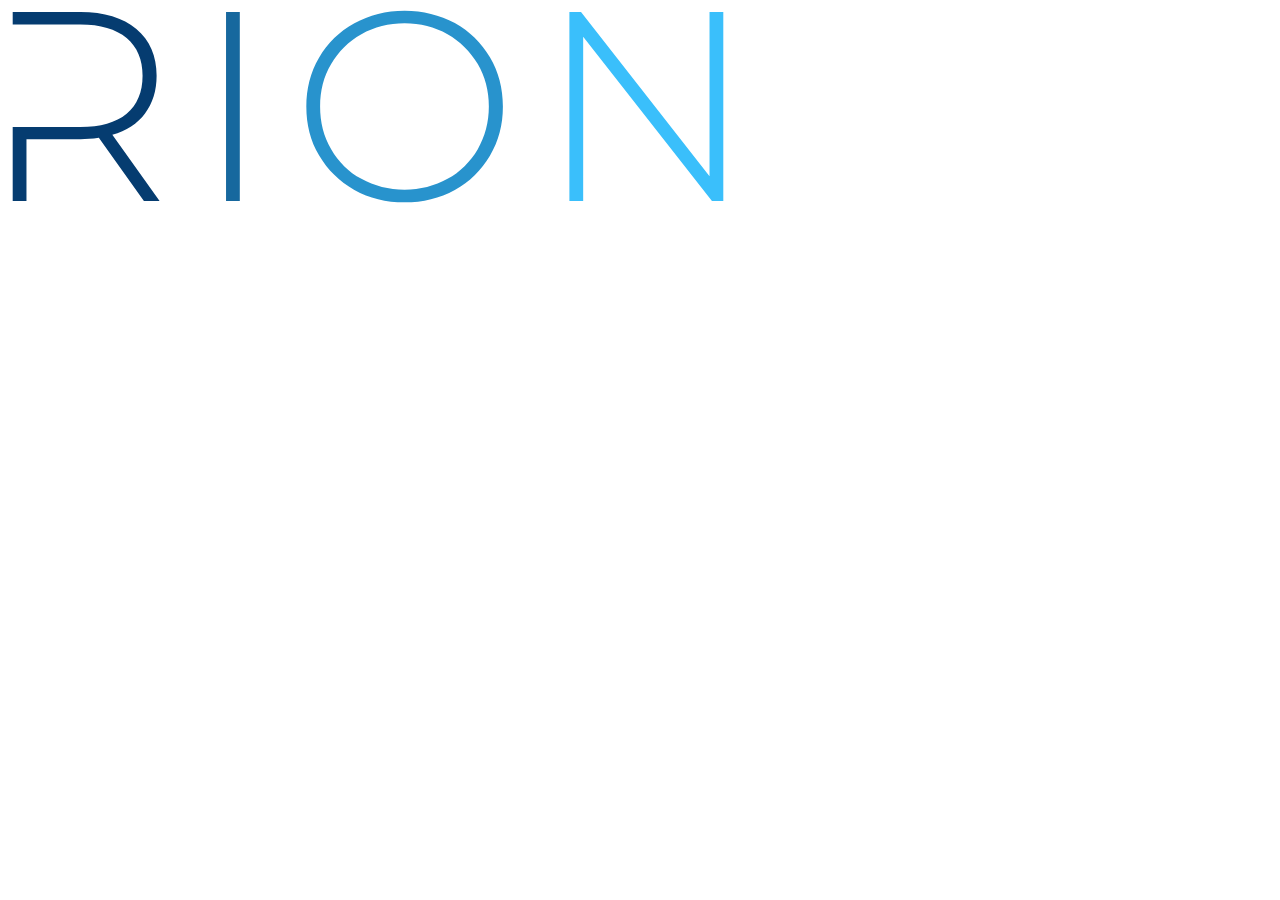
<file: RION-SVG.html>
<!DOCTYPE html>
<html lang="en">
<head>
    <meta charset="UTF-8">
    <meta http-equiv="X-UA-Compatible" content="IE=edge">
    <meta name="viewport" content="width=device-width, initial-scale=1.0">
    <title>Document</title>
</head>
<body>
  <svg id="mySVG" viewBox="272 360 480 50" height="200px" width="720" version="1.1">
    <g id="logo-group">
      <g id="logo-center" transform="translate(0 0)">
        <g id="title" style="font-style:normal;font-weight:300;font-size:72px;line-height:1;font-family:'Montserrat Light Alt1';font-variant-ligatures:none;text-align:center;text-anchor:middle" transform="translate(0 0)">
          <path id="path219204" style="font-style:normal;font-weight:300;font-size:72px;line-height:1;font-family:'Montserrat Light Alt1';font-variant-ligatures:none;text-align:center;text-anchor:middle" d="m 451.30512,-17.64 c 3.744,-1.08 6.696,-2.952 8.71201,-5.688 2.01599,-2.736 3.096,-6.048 3.096,-10.08 0,-5.256 -1.8,-9.432 -5.40001,-12.456 -3.59999,-3.024 -8.568,-4.536 -14.904,-4.536 h -18.072 v 3.312 h 18.072 c 5.328,0 9.432,1.224 12.312,3.6 2.808,2.376 4.248,5.76 4.248,10.08 0,4.392 -1.44,7.776 -4.248,10.152 -2.88,2.376 -6.984,3.528 -12.312,3.528 h -18.072 V 0 h 3.67201 v -16.488 h 14.39999 c 1.44,0 3.096,-0.072 4.896,-0.36 L 459.72912,0 h 4.176 z" stroke-width="0" stroke-linejoin="miter" stroke-miterlimit="2" fill="#053c70" stroke="#053c70" transform="translate(0 346.24) translate(275.13358750000003 -25.240000000000002) scale(2.5) translate(-424.73712 50.4)"></path>
          <path id="path219206" style="font-style:normal;font-weight:300;font-size:72px;line-height:1;font-family:'Montserrat Light Alt1';font-variant-ligatures:none;text-align:center;text-anchor:middle" d="M 476.62775,-50.4 V 0 h 3.672 v -50.4 z" stroke-width="0" stroke-linejoin="miter" stroke-miterlimit="2" fill="#17689e" stroke="#17689e" transform="translate(0 346.24) translate(417.3601625 -25.240000000000002) scale(2.5) translate(-476.62775 50.4)"></path>
          <path id="path219208" style="font-style:normal;font-weight:300;font-size:72px;line-height:1;font-family:'Montserrat Light Alt1';font-variant-ligatures:none;text-align:center;text-anchor:middle" d="m 505.85412,-2.952 c 3.96,2.232 8.42401,3.312 13.392,3.312 4.896,0 9.36001,-1.08 13.392,-3.312 3.96,-2.16 7.056,-5.256 9.36,-9.144 2.30401,-3.888 3.456,-8.208 3.456,-13.104 0,-4.824 -1.15199,-9.216 -3.456,-13.104 -2.304,-3.888 -5.4,-6.912 -9.36,-9.144 -4.03199,-2.16 -8.496,-3.312 -13.392,-3.312 -4.96799,0 -9.432,1.152 -13.392,3.384 -4.03199,2.232 -7.12799,5.256 -9.432,9.144 -2.30399,3.888 -3.384,8.28 -3.384,13.032 0,4.824 1.08001,9.144 3.384,13.032 2.30401,3.888 5.40001,6.984 9.432,9.216 z m 24.84,-2.952 c -3.456,1.944 -7.27199,2.88 -11.448,2.88 -4.248,0 -8.064,-0.936 -11.51999,-2.88 -3.45601,-1.872 -6.12,-4.536 -8.06401,-7.92 -2.016,-3.384 -2.952,-7.2 -2.952,-11.376 0,-4.176 0.936,-7.92 2.952,-11.304 1.94401,-3.384 4.608,-6.048 8.06401,-7.992 3.45599,-1.872 7.27199,-2.88 11.51999,-2.88 4.17601,0 7.992,1.008 11.448,2.88 3.384,1.944 6.048,4.608 8.06401,7.992 1.944,3.384 2.95199,7.128 2.95199,11.304 0,4.176 -1.00799,7.992 -2.95199,11.376 -2.01601,3.384 -4.68001,6.048 -8.06401,7.92 z" stroke-width="0" stroke-linejoin="miter" stroke-miterlimit="2" fill="#2893cd" stroke="#2893cd" transform="translate(0 346.24) translate(470.8860874999999 -26.139999999999993) scale(2.5) translate(-493.03812 50.76)"></path>
          <path id="path219210" style="font-style:normal;font-weight:300;font-size:72px;line-height:1;font-family:'Montserrat Light Alt1';font-variant-ligatures:none;text-align:center;text-anchor:middle" d="m 599.23025,-50.4 h -3.672 v 43.776 l -34.272,-43.776 h -3.096 V 0 h 3.672 V -43.776 L 596.20625,0 h 3.024 z" stroke-width="0" stroke-linejoin="miter" stroke-miterlimit="2" fill="#3abffb" stroke="#3abffb" transform="translate(0 346.24) translate(646.2664124999999 -25.240000000000002) scale(2.5) translate(-558.19025 50.4)"></path>
        </g>
      </g>
    </g>
  </svg>
</body>
</html>
</file>
